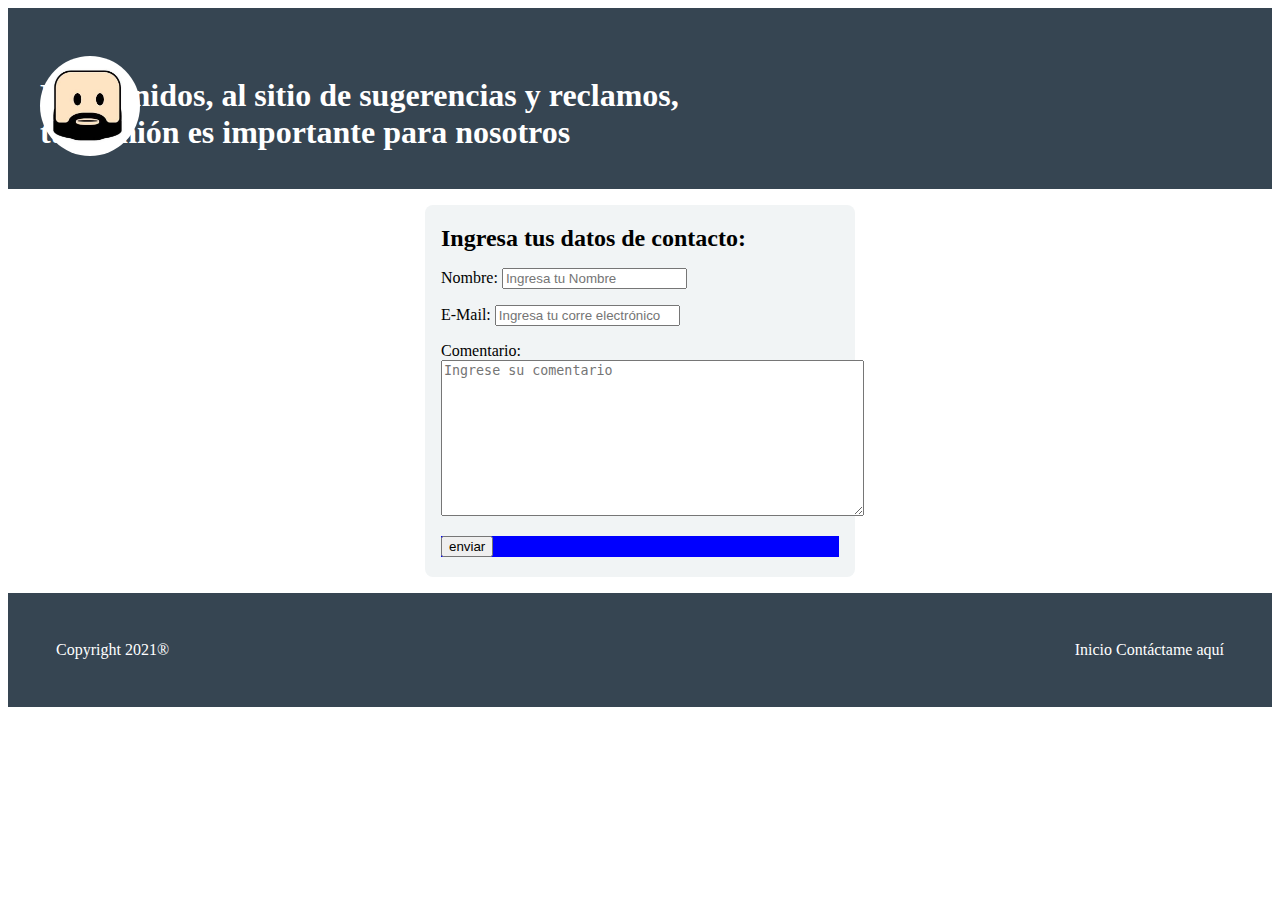
<file: me_importa_un_pico/index.html>
<!DOCTYPE html>
<html lang="es">
<head>
    <meta charset="UTF-8">
    <title>Sugerencias y reclamos</title>
    <link rel="stylesheet" href="./style.css">
</head>
<body id="titulo">
    <header id="container">
        <img id="avatar" src="./my.jpg" alt="mi avatar" />
        <h1>Bienvenidos, al sitio de sugerencias y reclamos, <br>
            tu opinión es importante para nosotros</h1>
    </header>
    <section class="container">
        <article class="post">
            <h2>Ingresa tus datos de contacto:</h2>
            <form action="./formulario.html" method="post">
            <p>
                <label for="nombre">
                    <span>Nombre: </span>
                    <input type="text" id="nombre" placeholder="Ingresa tu Nombre" required="">
                </label>
            </p>
            <p>
                <label for="email">
                    <span>E-Mail: </span>
                    <input type="email" id="email" placeholder="Ingresa tu corre electrónico" required="" >
                    <br>
                </label>
            </p>
            <p>
                <label for="comentario">Comentario:</label><br>
                <textarea name="comentario" id="comentario" cols="50" rows="10" placeholder="Ingrese su comentario" required=""></textarea>
            </p>
            <p class="boton">
                <input type="submit" value="enviar" >
            </p>
        </form>
        </article>
    </section>
    <footer>
        <section>
           <a href="#titulo">Inicio</a>
           <a href="mailto:juan.palma.alvarez@gmail.com">Contáctame aquí</a>
       </section>
       <p>Copyright 2021®</p>
   </footer>
</body>
</html>
</file>
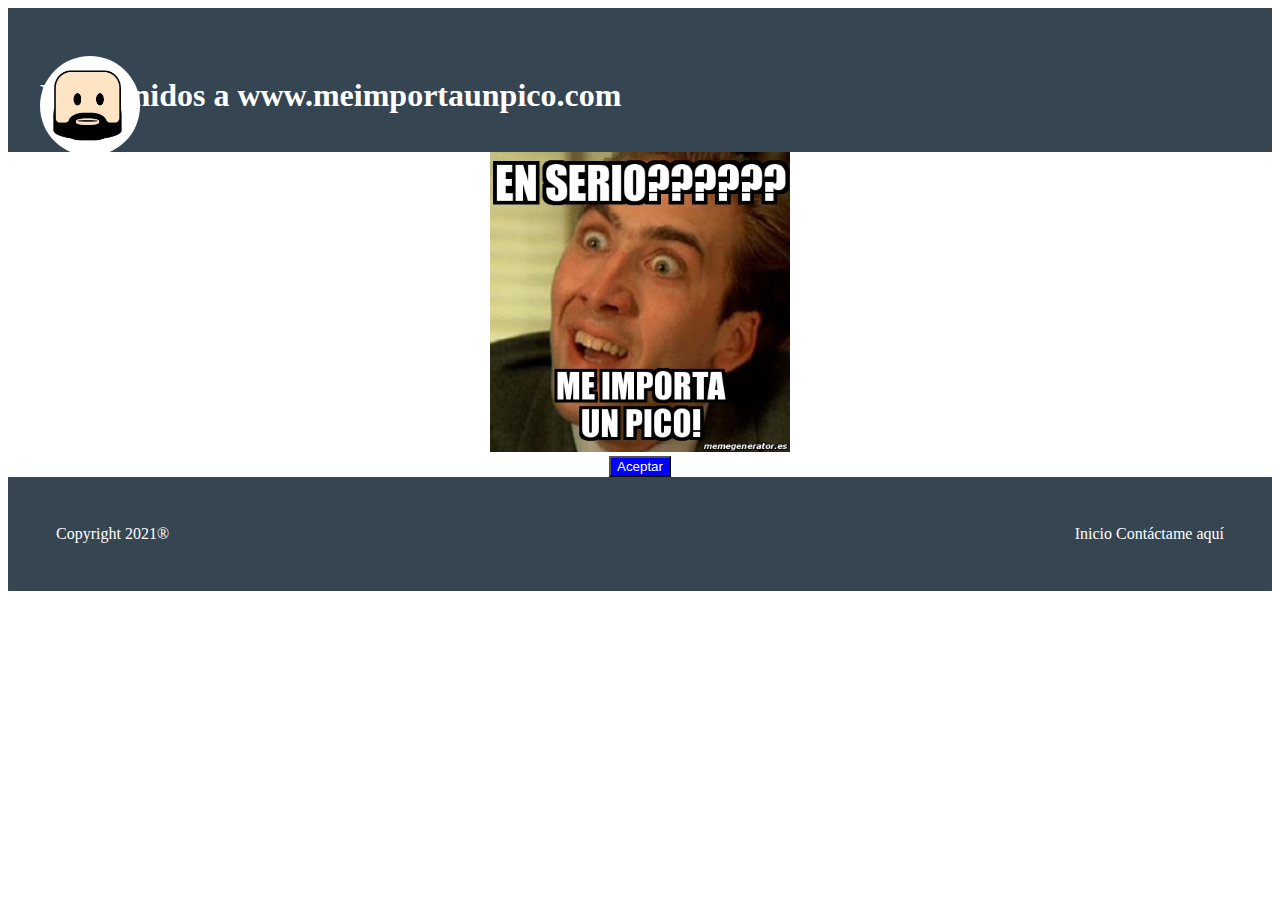
<file: me_importa_un_pico/formulario.html>
<!DOCTYPE html>
<html lang="es">
<head>
    <meta charset="UTF-8">
    <title>me Importa un pico</title>
    <link rel="stylesheet" href="./style.css">
</head>
<body>
    <header id="container">
        <img id="avatar" src="./my.jpg" alt="mi avatar" />
        <h1>Bienvenidos a www.meimportaunpico.com</h1>
        
    </header>
    <form action="index.html" method="post">

        <center>
            <img src="./19488677.jpg" id="respuesta" alt="me importa un pico"><br>

            <input type="submit" value="Aceptar" class="boton">
        </center>

    </form>
    
    <footer>
        <section>
            <a href="./index.html">Inicio</a>
           <a href="mailto:juan.palma.alvarez@gmail.com">Contáctame aquí</a>
       </section>
       <p>Copyright 2021®</p>
   </footer>
</body>
</html>
</file>
<file: me_importa_un_pico/style.css>
#avatar {
    position:absolute;
    width: 100px;
    height: 100px;
    border-radius: 50%;
}
header {
    background-color: #364552;
    color: white;
    padding: 3rem 2rem 1rem;
}

/* header h1 {
    font-size: 3rem;
    text-align: center;
} */

.container {
    width: 430px;
    margin: 0 auto;
}

section article {
    transition: box-sadow 0.3s ease;
    background-color: rgb(241, 244, 245);
    margin: 1rem 0;
    border-radius: 0.5rem;
    padding: 0.25rem 0;
    cursor: pointer;
}

section article:hover {
    box-shadow: 0.3rem 0.3rem 0.4rem rgba(0,0,0,0.3);
}

section article h2, section article p {
    margin: 1rem;
}

#respuesta {
    height: 300px;
}

a {
    font-size: 16px;
    color: white;
    text-decoration: none;
    transition: color 0.3s ease;
}

a:hover {
    color: cornflowerblue;
}

footer {
    background-color: #364552;
    padding: 3rem;
     
}

footer section {
    float: right;
}
footer p {
    color: white;
    margin: 0px;
}

footer a {
    color: white;
    text-decoration: none;
    transition: color 0.3s ease;
}

footer a:hover {
    color: cornflowerblue;
}

.boton {
    background-color: blue;
    color: white;
}
</file>
